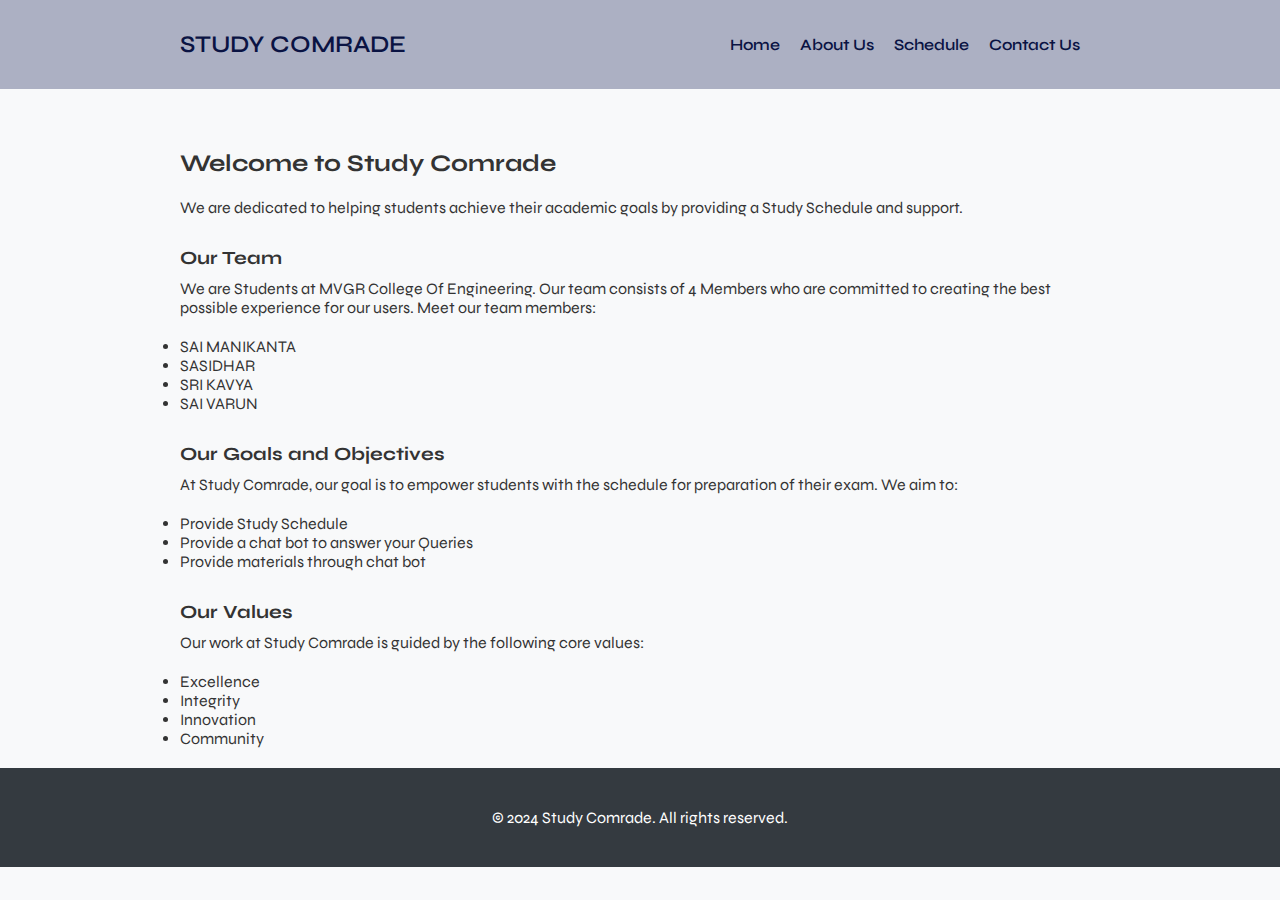
<file: about.html>
<!DOCTYPE html>
<html lang="en">
<head>
    <meta charset="UTF-8">
    <meta name="viewport" content="width=device-width, initial-scale=1.0">
    <title>About Us - Study Comrade</title>
    <link rel="stylesheet" href="stylesheets/about.css">
</head>
<body>

<header class="header" id="header">
    <nav class="nav container">
        <h2 href="#" class="nav__logo">STUDY COMRADE</h2>
        <div class="nav__menu" id="nav-menu">
            <ul class="nav__list">
                <li class="nav__item">
                    <a href="index.html" class="nav__link">Home</a>
                </li>
                <li class="nav__item">
                    <a href="about.html" class="nav__link">About Us</a>
                </li>
                <li class="nav__item">
                    <a href="home.html" class="nav__link">Schedule</a>
                </li>
                <li class="nav__item">
                    <a href="contact.html" class="nav__link">Contact Us</a>
                </li>
            </ul>
        </div>
    </nav>
</header>

    <!-- About Us content -->
    <div class="about-section">
        <div class="container">
            <h2>Welcome to Study Comrade</h2>
            <p>We are dedicated to helping students achieve their academic goals by providing a Study Schedule and support.</p>
            
            <h3>Our Team</h3>
            <p>We are Students at MVGR College Of Engineering. Our team consists of 4 Members who are committed to creating the best possible experience for our users. Meet our team members:</p>
            <ul>
                <li>SAI MANIKANTA</li>
                <li>SASIDHAR</li>
                <li>SRI KAVYA</li>
                <li>SAI VARUN</li>
            </ul>
            <h3>Our Goals and Objectives</h3>
            <p>At Study Comrade, our goal is to empower students with the schedule for preparation of their exam. We aim to:</p>
            <ul>
                <li>Provide Study Schedule</li>
                <li>Provide a chat bot to answer your Queries</li>
                <li>Provide materials through chat bot</li>
            </ul>
            <h3>Our Values</h3>
            <p>Our work at Study Comrade is guided by the following core values:</p>
            <ul>
                <li>Excellence</li>
                <li>Integrity</li>
                <li>Innovation</li>
                <li>Community</li>
            </ul>
        </div>
    </div>

    <!-- Footer (you can copy this from your index page) -->
    <footer>
        <div class="container">
            <p>&copy; 2024 Study Comrade. All rights reserved.</p>
        </div>
    </footer>
    
    <script src="https://cdn.botpress.cloud/webchat/v1/inject.js"></script>
    <script src="https://mediafiles.botpress.cloud/897595c2-4a68-4c74-8d68-bdd14d6a330e/webchat/config.js" defer></script>
    
</body>
</html>
</file>
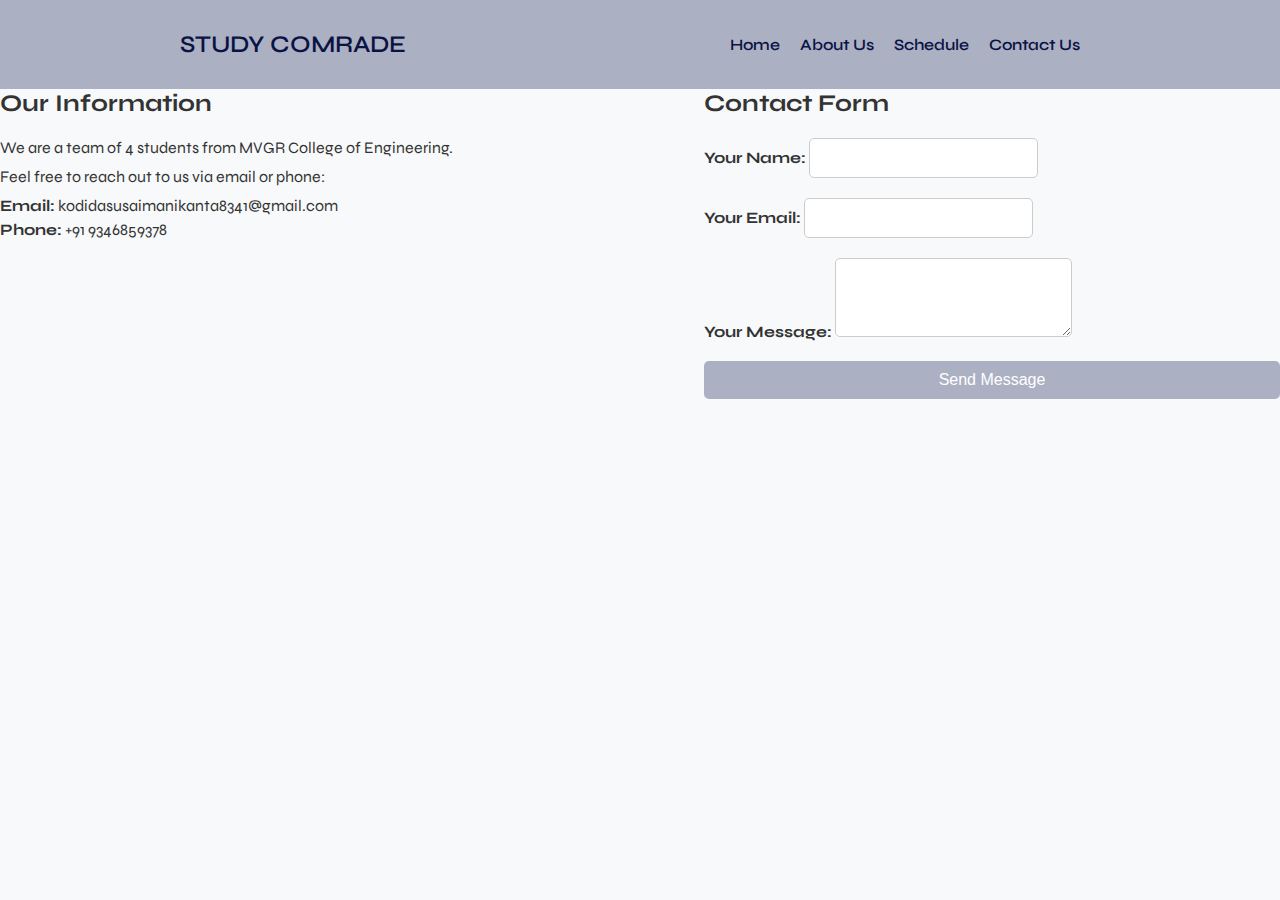
<file: contact.html>
<!DOCTYPE html>
<html lang="en">
<head>
    <meta charset="UTF-8">
    <meta name="viewport" content="width=device-width, initial-scale=1.0">
    <title>About Us - Study Comrade</title>
    <link rel="stylesheet" href="stylesheets/contact.css">
    <script>
        function validateForm() {
            var name = document.getElementById("name").value;
            var email = document.getElementById("email").value;
            var message = document.getElementById("message").value;

            if (name === "" || email === "" || message === "") {
                alert("Please fill in all fields.");
                return false;
            }
            return true;
        }
    </script>
</head>
    <body>

    <header class="header" id="header">
        <nav class="nav container">
            <h2 href="#" class="nav__logo">STUDY COMRADE</h2>
            <div class="nav__menu" id="nav-menu">
                <ul class="nav__list">
                    <li class="nav__item">
                        <a href="index.html" class="nav__link">Home</a>
                    </li>
                    <li class="nav__item">
                        <a href="about.html" class="nav__link">About Us</a>
                    </li>
                    <li class="nav__item">
                        <a href="home.html" class="nav__link">Schedule</a>
                    </li>
                    <li class="nav__item">
                        <a href="#" class="nav__link">Contact Us</a>
                    </li>
                </ul>
            </div>
        </nav>
    </header>
    <main>
        <section class="contact-info">
            <h2>Our Information</h2>
            <p>We are a team of 4 students from MVGR College of Engineering.</p>
            <p>Feel free to reach out to us via email or phone:</p>
            <ul>
                <li><strong>Email:</strong> kodidasusaimanikanta8341@gmail.com</li>
                <li><strong>Phone:</strong> +91 9346859378</li>
            </ul>
        </section>
        <section class="contact-form">
            <h2>Contact Form</h2>
            <form action="#" method="POST"> <!-- Adjust the action attribute as needed -->
                <div>
                    <label for="name">Your Name:</label>
                    <input type="text" id="name" name="name" required>
                </div>
                <div>
                    <label for="email">Your Email:</label>
                    <input type="email" id="email" name="email" required>
                </div>
                <div>
                    <label for="message">Your Message:</label>
                    <textarea id="message" name="message" rows="3" required></textarea>
                </div>
                <button type="submit">Send Message</button>
            </form>
        </section>
    </main>

    
    <script src="https://cdn.botpress.cloud/webchat/v1/inject.js"></script>
    <script src="https://mediafiles.botpress.cloud/897595c2-4a68-4c74-8d68-bdd14d6a330e/webchat/config.js" defer></script>
    
</body>
</html>
</file>
<file: stylesheets/about.css>
@import url("https://fonts.googleapis.com/css2?family=Syne:wght@400;500;600&display=swap");
/* Global Styles */
* {
    margin: 0;
    padding: 0;
    box-sizing: border-box;
}

body {
    font-family: "Syne", sans-serif;;
    background-color: #f8f9fa;
    color: #333;
}

.container {
    max-width: 960px;
    margin: 0 auto;
    padding: 20px;
}

header {
    background-color: hsl(230, 16%, 72%);
    color: #fff;
    padding: 10px 0;
}

header .container {
    display: flex;
    justify-content: space-between;
    align-items: center;
}

nav ul {
    list-style: none;
    display: flex;
}

nav ul li {
    margin-right: 20px;
}

nav ul li a {
    text-decoration: none;
    color: #fff;
    font-weight: bold;
}

.about-section {
    margin-top: 40px;
}

.about-section h2 {
    margin-bottom: 20px;
    color: #333;
}

.about-section h3 {
    margin-top: 30px;
    margin-bottom: 10px;
    color: #333;
}

.about-section p {
    margin-bottom: 20px;
}

footer {
    background-color: #343a40;
    color: #fff;
    text-align: center;
    padding: 20px 0;
}

footer p {
    margin: 0;
}
.nav__logo {
    color: hsl(230, 75%, 15%);
    font-weight: 600;
    transition: color .4s;
  }
  
  .nav__link {
    color: hsl(230, 75%, 15%);
    font-weight: 600;
    transition: color .4s;
  }
</file>
<file: stylesheets/contact.css>
@import url("https://fonts.googleapis.com/css2?family=Syne:wght@400;500;600&display=swap");

/* Global Styles */
* {
    margin: 0;
    padding: 0;
    box-sizing: border-box;
}

body {
    font-family: "Syne", sans-serif;
    background-color: #f8f9fa;
    color: #333;
}

.section {
    margin-top: 50px; /* Adjust this value as needed */
}
.container {
    max-width: 960px;
    margin: 0 auto;
    padding: 20px;
}

header {
    background-color: hsl(230, 16%, 72%);
    color: #fff;
    padding: 10px 0;
}

header .container {
    display: flex;
    justify-content: space-between;
    align-items: center;
}

nav ul {
    list-style: none;
    display: flex;
}

nav ul li {
    margin-right: 20px;
}

nav ul li a {
    text-decoration: none;
    color: #fff;
    font-weight: bold;
}

.about-section {
    margin-top: 40px;
}

.about-section h2 {
    margin-bottom: 20px;
    color: #333;
}
.btn {
    padding: 8px 8px; /* Adjust padding to make the button smaller */
}

.about-section h3 {
    margin-top: 30px;
    margin-bottom: 10px;
    color: #333;
}

.about-section p {
    margin-bottom: 20px;
}


/* Contact Page Specific Styles */
main {
    display: flex;
    justify-content: space-between;
    align-items: flex-start;
}

.contact-info,
.contact-form {
    flex-basis: 45%;
}

.contact-info h2,
.contact-form h2 {
    margin-bottom: 20px;
    color: #333;
}

.contact-info p,
.contact-form p {
    margin-bottom: 10px;
}

.contact-info ul {
    margin-bottom: 20px;
}

.contact-info ul li {
    margin-bottom: 5px;
}

.contact-info ul li strong {
    font-weight: bold;
}

.contact-form form {
    display: flex;
    flex-direction: column;
}

.contact-form form div {
    margin-bottom: 20px;
}

.contact-form form label {
    margin-bottom: 5px;
    font-weight: bold;
}

.contact-form form input,
.contact-form form textarea {
    padding: 10px;
    border: 1px solid #ccc;
    border-radius: 5px;
    font-size: 16px;
}

.contact-form form button {
    padding: 10px 20px;
    border: none;
    border-radius: 5px;
    background-color: hsl(230, 16%, 72%);
    color: #fff;
    font-size: 16px;
    cursor: pointer;
    transition: background-color 0.3s;
}

.contact-form form button:hover {
    background-color: hsl(230, 16%, 62%);
}
.nav__logo {
    color: hsl(230, 75%, 15%);
    font-weight: 600;
    transition: color .4s;
  }
  
  .nav__link {
    color: hsl(230, 75%, 15%);
    font-weight: 600;
    transition: color .4s;
  }
</file>
